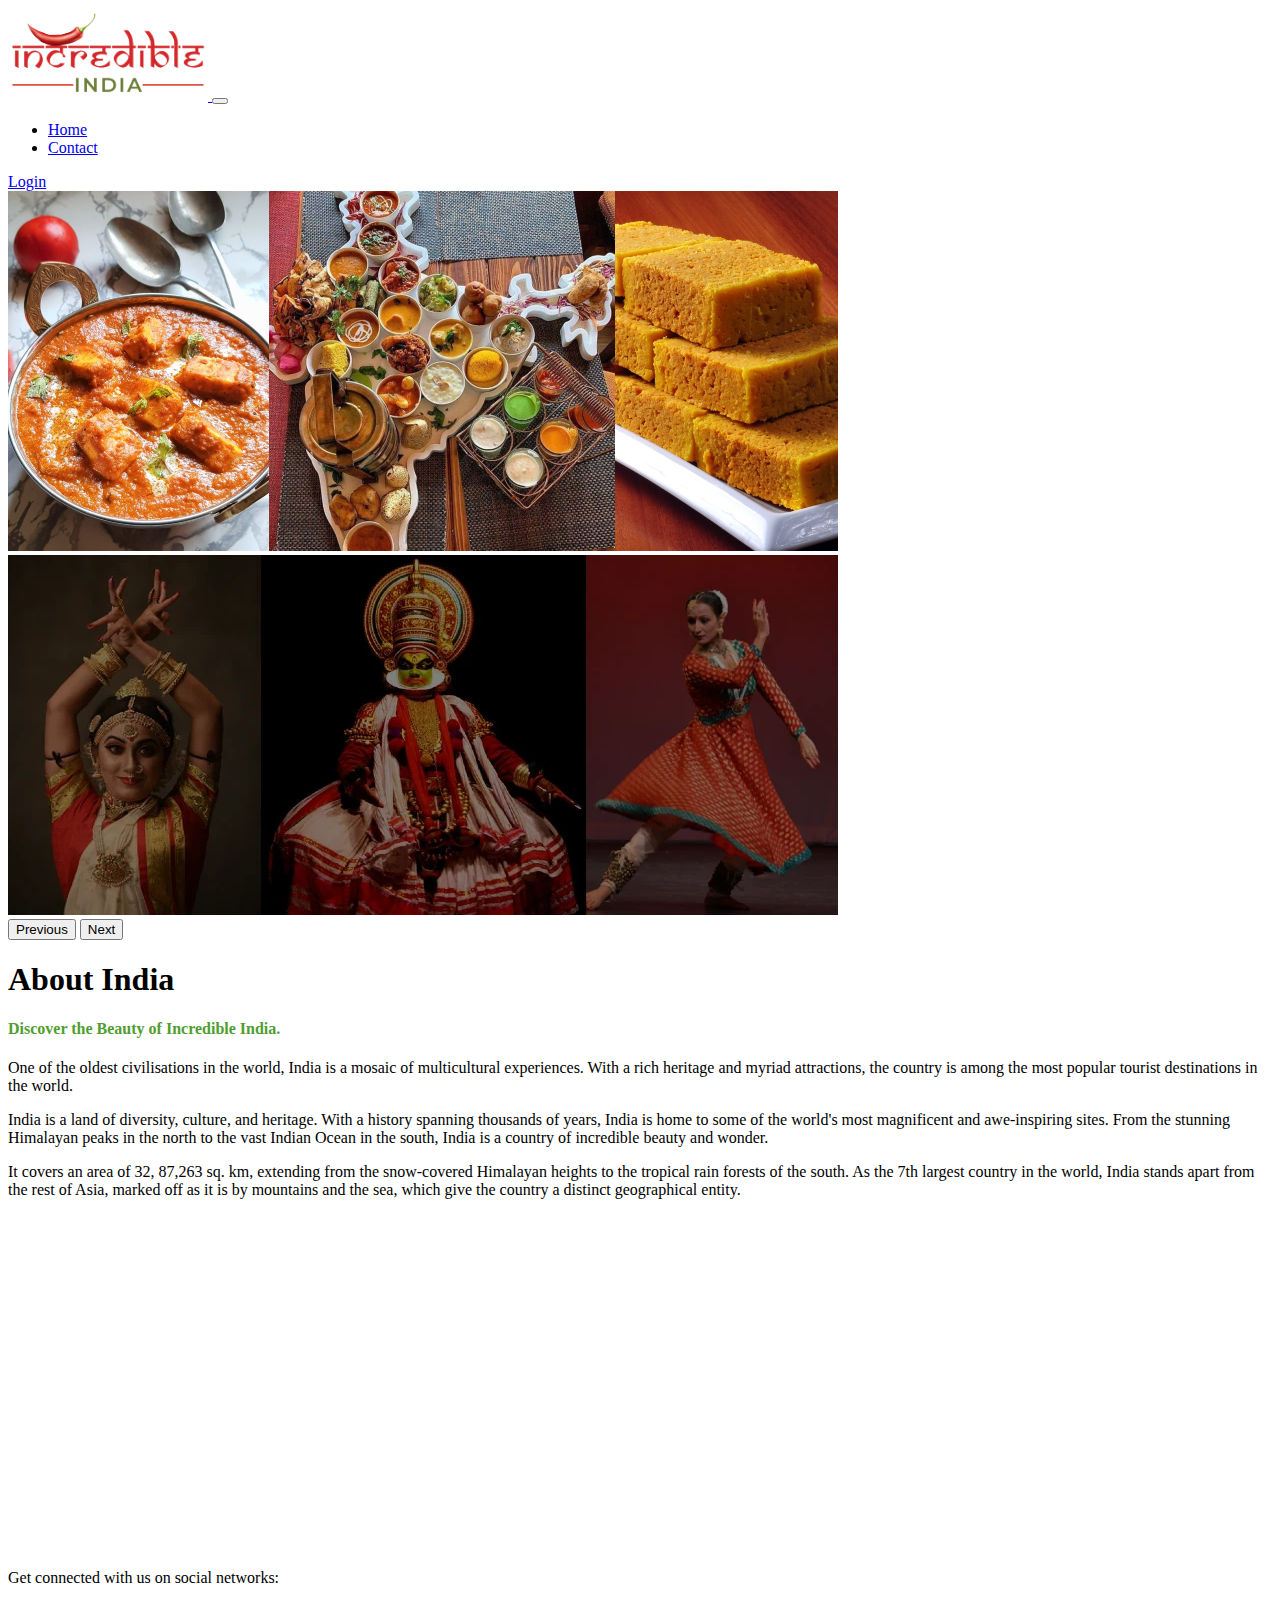
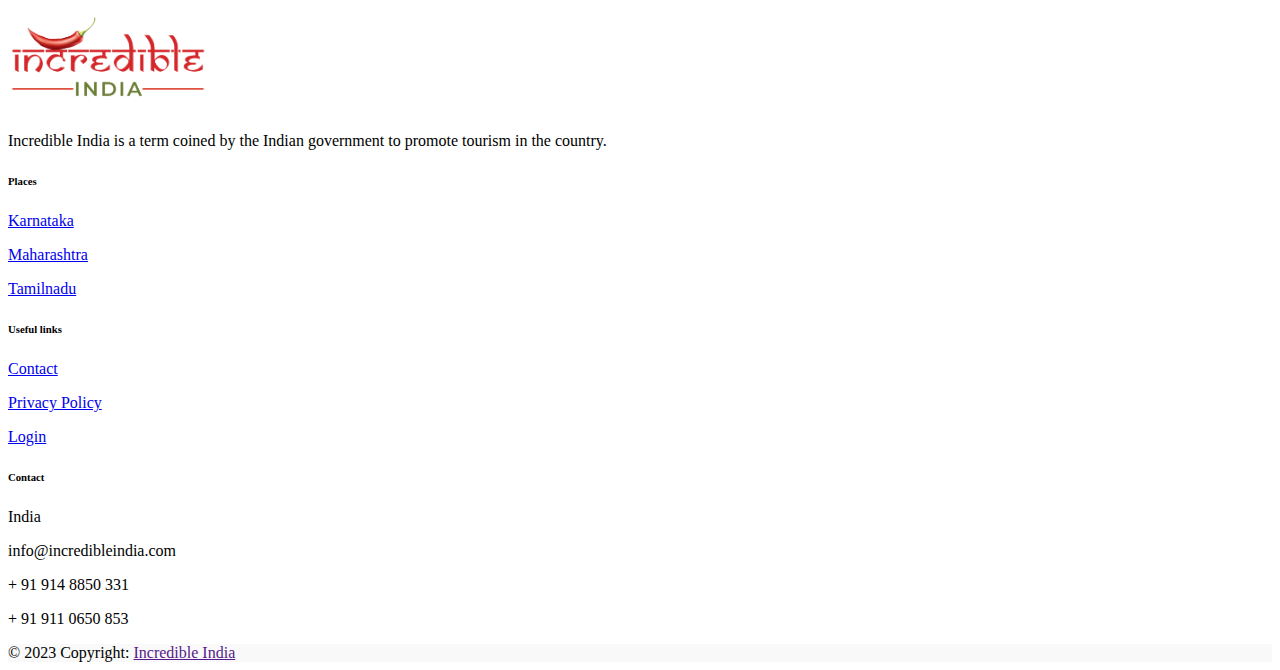
<file: index.html>
<!doctype html>
<html lang="en">
  <head>
    <meta charset="utf-8">
    <meta name="viewport" content="width=device-width, initial-scale=1">
    <title>Incredible india</title>
    <link href="https://cdn.jsdelivr.net/npm/bootstrap@5.3.0-alpha1/dist/css/bootstrap.min.css" rel="stylesheet" integrity="sha384-GLhlTQ8iRABdZLl6O3oVMWSktQOp6b7In1Zl3/Jr59b6EGGoI1aFkw7cmDA6j6gD" crossorigin="anonymous">
    <link rel="stylesheet" href="./css/style.css">

    <link rel="apple-touch-icon" sizes="180x180" href="./images/apple-touch-icon.png">
<link rel="icon" type="image/png" sizes="32x32" href="./images/favicon-32x32.png">
<link rel="icon" type="image/png" sizes="16x16" href="./images/favicon-16x16.png">
<link rel="manifest" href="/site.webmanifest">

</head>
  <body>

    <nav class="navbar navbar-expand-lg navbar-light bg-light">
        <div class="container-fluid">
            <a class="navbar-brand" href="index.html">
                <img src="./images/logo.png" width="200" alt="" srcset="">
              </a>
          <button class="navbar-toggler" type="button" data-bs-toggle="collapse" data-bs-target="#navbarSupportedContent" aria-controls="navbarSupportedContent" aria-expanded="false" aria-label="Toggle navigation">
            <span class="navbar-toggler-icon"></span>
          </button>
          <div class="collapse navbar-collapse" id="navbarSupportedContent">
            <ul class="navbar-nav me-auto mb-2 mb-lg-0">
                <li class="nav-item active">
                    <a class="nav-link" href="index.html">Home</a>
                  </li>
                  <li class="nav-item">
                    <a class="nav-link" href="contact.html">Contact</a>
                  </li>
            </ul>
            <form class="d-flex">
           
              <a href="login.html" class="btn btn-success my-2 my-sm-0 btn-lg" type="submit">Login</a>
            </form>
          </div>
        </div>
      </nav>



      <div id="carouselExampleInterval" class="carousel slide" data-bs-ride="carousel">
        <div class="carousel-inner">
            <div class="carousel-item active" data-bs-interval="1000">
                <img src="./images/slider2.webp" class="d-block w-100"  alt="...">
              </div>
          <div class="carousel-item" data-bs-interval="10000">
            <img src="./images/slider1.webp" class="d-block w-100" alt="...">
    
          </div>
        
   
        </div>
        <button class="carousel-control-prev" type="button" data-bs-target="#carouselExampleInterval" data-bs-slide="prev">
          <span class="carousel-control-prev-icon" aria-hidden="true"></span>
          <span class="visually-hidden">Previous</span>
        </button>
        <button class="carousel-control-next" type="button" data-bs-target="#carouselExampleInterval" data-bs-slide="next">
          <span class="carousel-control-next-icon" aria-hidden="true"></span>
          <span class="visually-hidden">Next</span>
        </button>
      </div>

      <section>
        <div class="row">
            <h1 class="p-4 text-center">About India</h1>
            <div class="col-md-6 p-4">
                <h4 style="color:#509E2F">Discover the Beauty of Incredible India.</h4>
                <p class="">
                    One of the oldest civilisations in the world, India is a mosaic of multicultural experiences. With a rich heritage and myriad attractions, the country is among the most popular tourist destinations in the world.
                </p>
                <p>
                    India is a land of diversity, culture, and heritage. With a history spanning thousands of years, India is home to some of the world's most magnificent and awe-inspiring sites. From the stunning Himalayan peaks in the north to the vast Indian Ocean in the south, India is a country of incredible beauty and wonder.
                </p>
<p class="">
     It covers an area of 32, 87,263 sq. km, extending from the snow-covered Himalayan heights to the tropical rain forests of the south. As the 7th largest country in the world, India stands apart from the rest of Asia, marked off as it is by mountains and the sea, which give the country a distinct geographical entity.
</p>
            </div>
            <div class="col-md-6 p-4">
                <iframe width="560" height="350" src="https://www.youtube.com/embed/77czO8sxABI?autoplay=1"  allow='autoplay' title="YouTube video player" frameborder="0" allow="accelerometer; autoplay; clipboard-write; encrypted-media; gyroscope; picture-in-picture; web-share" allowfullscreen></iframe>
            </div>
        </div>
      </section>

      <!-- Footer -->
<footer class="text-center text-lg-start bg-white text-muted">
  <!-- Section: Social media -->
  <section class="d-flex justify-content-center justify-content-lg-between p-4 border-bottom">
    <!-- Left -->
    <div class="me-5 d-none d-lg-block">
      <span>Get connected with us on social networks:</span>
    </div>
    <!-- Left -->

    <!-- Right -->
    <div>
      <a href="" class="me-4 link-secondary">
        <i class="fab fa-facebook-f"></i>
      </a>
      <a href="" class="me-4 link-secondary">
        <i class="fab fa-twitter"></i>
      </a>
      <a href="" class="me-4 link-secondary">
        <i class="fab fa-google"></i>
      </a>
      <a href="" class="me-4 link-secondary">
        <i class="fab fa-instagram"></i>
      </a>
      <a href="" class="me-4 link-secondary">
        <i class="fab fa-linkedin"></i>
      </a>
      <a href="" class="me-4 link-secondary">
        <i class="fab fa-github"></i>
      </a>
    </div>
    <!-- Right -->
  </section>
  <!-- Section: Social media -->

  <!-- Section: Links  -->
  <section class="">
    <div class="container text-center text-md-start mt-5">
      <!-- Grid row -->
      <div class="row mt-3">
        <!-- Grid column -->
        <div class="col-md-3 col-lg-4 col-xl-3 mx-auto mb-4">
          <!-- Content -->
          <h6 class="text-uppercase fw-bold mb-4">
            <i class="fas fa-gem me-3 text-secondary"></i>
            <img src="./images/logo.png" alt="" srcset="" width="200">
          </h6>
          <p>
            Incredible India is a term coined by the Indian government to promote tourism in the country. 
          </p>
        </div>
        <!-- Grid column -->

        <!-- Grid column -->
        <div class="col-md-2 col-lg-2 col-xl-2 mx-auto mb-4">
          <!-- Links -->
          <h6 class="text-uppercase fw-bold mb-4">
            Places
          </h6>
          <p>
            <a href="#!" class="text-reset">Karnataka</a>
          </p>
          <p>
            <a href="#!" class="text-reset">Maharashtra</a>
          </p>
          <p>
            <a href="#!" class="text-reset">Tamilnadu</a>
          </p>
        </div>
        <!-- Grid column -->

        <!-- Grid column -->
        <div class="col-md-3 col-lg-2 col-xl-2 mx-auto mb-4">
          <!-- Links -->
          <h6 class="text-uppercase fw-bold mb-4">
            Useful links
          </h6>
          <p>
            <a href="Contact.html" class="text-reset" >Contact</a>
          </p>
          <p>
            <a href="#!" class="text-reset">Privacy Policy</a>
          </p>
          <p>
            <a href="login.html" class="text-reset">Login</a>
          </p>
        
        </div>
        <!-- Grid column -->

        <!-- Grid column -->
        <div class="col-md-4 col-lg-3 col-xl-3 mx-auto mb-md-0 mb-4">
          <!-- Links -->
          <h6 class="text-uppercase fw-bold mb-4">Contact</h6>
          <p><i class="fas fa-home me-3 text-secondary"></i> India</p>
          <p>
            <i class="fas fa-envelope me-3 text-secondary"></i>
            info@incredibleindia.com
          </p>
          <p><i class="fas fa-phone me-3 text-secondary"></i> + 91 914 8850 331</p>
          <p><i class="fas fa-print me-3 text-secondary"></i> + 91 911 0650 853</p>
        </div>
        <!-- Grid column -->
      </div>
      <!-- Grid row -->
    </div>
  </section>
  <!-- Section: Links  -->

  <!-- Copyright -->
  <div class="text-center p-4" style="background-color: rgba(0, 0, 0, 0.025);">
    © 2023 Copyright:
    <a class="text-reset fw-bold" href="">Incredible India</a>
  </div>
  <!-- Copyright -->
</footer>
<!-- Footer -->

    <script src="https://cdn.jsdelivr.net/npm/bootstrap@5.3.0-alpha1/dist/js/bootstrap.bundle.min.js" integrity="sha384-w76AqPfDkMBDXo30jS1Sgez6pr3x5MlQ1ZAGC+nuZB+EYdgRZgiwxhTBTkF7CXvN" crossorigin="anonymous"></script>
  </body>
</html>
</file>
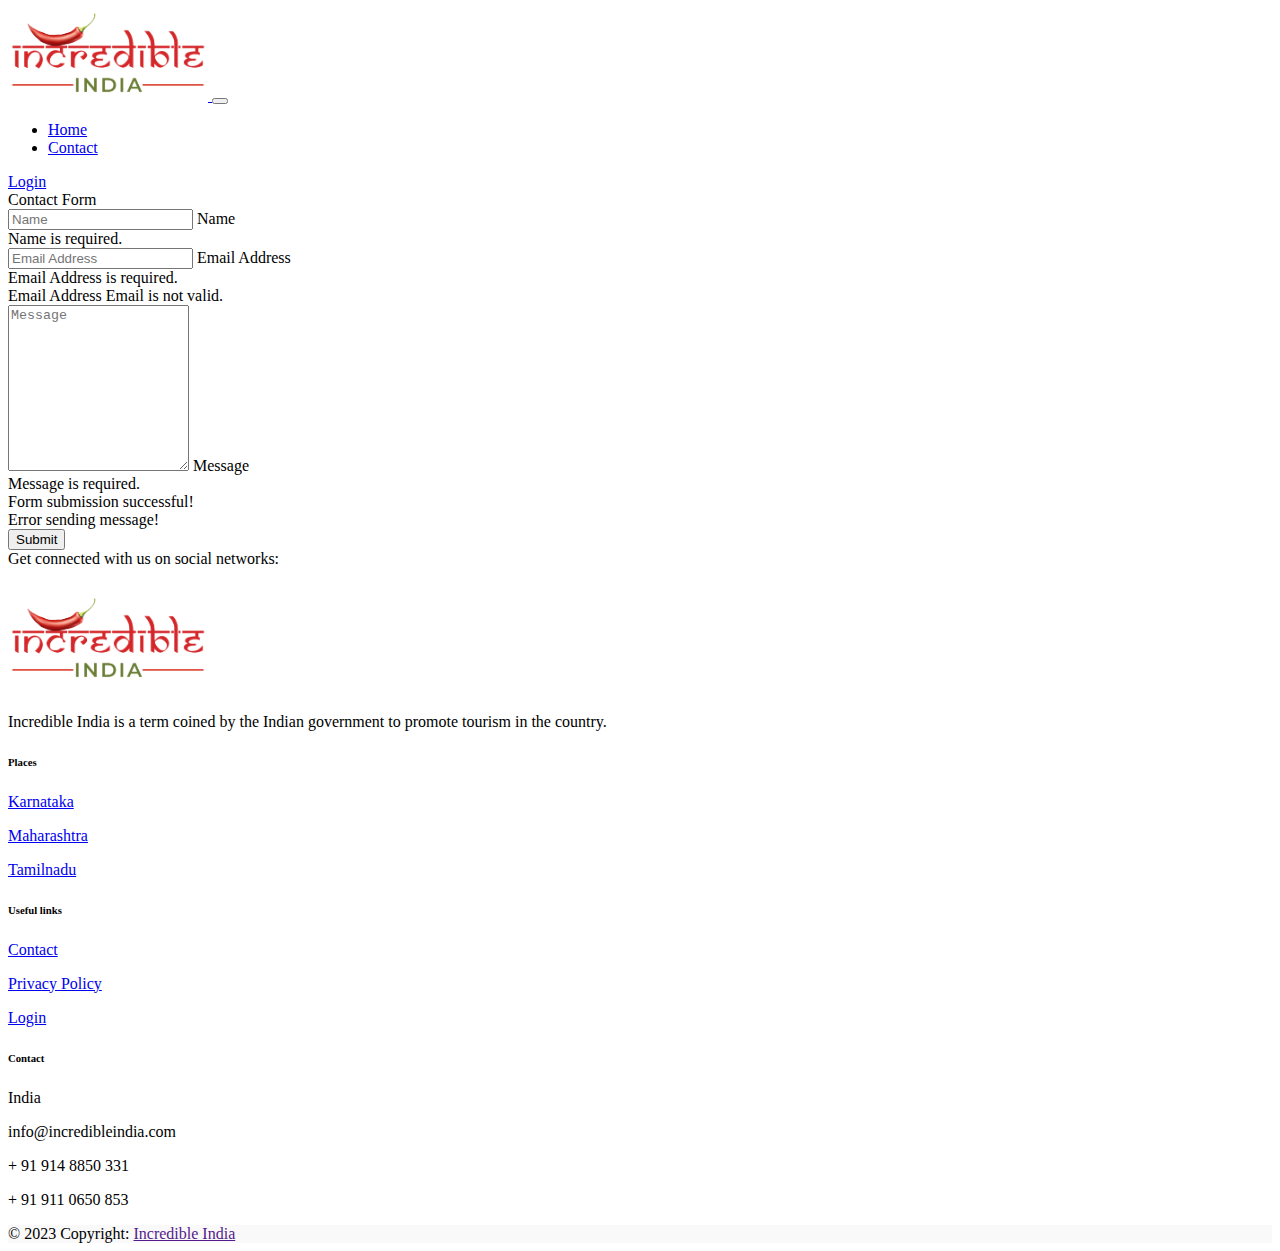
<file: contact.html>
<!doctype html>
<html lang="en">
  <head>
    <meta charset="utf-8">
    <meta name="viewport" content="width=device-width, initial-scale=1">
    <title>Incredible india</title>
    <link href="https://cdn.jsdelivr.net/npm/bootstrap@5.3.0-alpha1/dist/css/bootstrap.min.css" rel="stylesheet" integrity="sha384-GLhlTQ8iRABdZLl6O3oVMWSktQOp6b7In1Zl3/Jr59b6EGGoI1aFkw7cmDA6j6gD" crossorigin="anonymous">
    <link rel="stylesheet" href="./css/style.css">
    <link rel="apple-touch-icon" sizes="180x180" href="./images/apple-touch-icon.png">
    <link rel="icon" type="image/png" sizes="32x32" href="./images/favicon-32x32.png">
    <link rel="icon" type="image/png" sizes="16x16" href="./images/favicon-16x16.png">
    <link rel="manifest" href="/site.webmanifest">
</head>
  <body>
  <nav class="navbar navbar-expand-lg navbar-light bg-light">
        <div class="container-fluid">
            <a class="navbar-brand" href="index.html">
                <img src="./images/logo.png" width="200" alt="" srcset="">
              </a>
          <button class="navbar-toggler" type="button" data-bs-toggle="collapse" data-bs-target="#navbarSupportedContent" aria-controls="navbarSupportedContent" aria-expanded="false" aria-label="Toggle navigation">
            <span class="navbar-toggler-icon"></span>
          </button>
          <div class="collapse navbar-collapse" id="navbarSupportedContent">
            <ul class="navbar-nav me-auto mb-2 mb-lg-0">
                <li class="nav-item active">
                    <a class="nav-link" href="index.html">Home</a>
                  </li>
                  <li class="nav-item">
                    <a class="nav-link" href="contact.html">Contact</a>
                  </li>
            </ul>
            <form class="d-flex">
           
              <a href="login.html" class="btn btn-success my-2 my-sm-0 btn-lg" type="submit">Login</a>
            </form>
          </div>
        </div>
      </nav>


      <div class="container-fluid px-5 my-5">
        <div class="row justify-content-center">
          <div class="col-xl-10">
            <div class="card border-0 rounded-3 shadow-lg overflow-hidden">
              <div class="card-body p-0">
                <div class="row g-0">
                  <div class="col-sm-6 d-none d-sm-block bg-image"></div>
                  <div class="col-sm-6 p-4">
                    <div class="text-center">
                      <div class="h3 fw-light">Contact Form</div>
                    </div>
      
              
                    <form id="contactForm" data-sb-form-api-token="API_TOKEN">
      
                      <!-- Name Input -->
                      <div class="form-floating mb-3">
                        <input class="form-control" id="name" type="text" placeholder="Name" data-sb-validations="required" />
                        <label for="name">Name</label>
                        <div class="invalid-feedback" data-sb-feedback="name:required">Name is required.</div>
                      </div>
      
                      <!-- Email Input -->
                      <div class="form-floating mb-3">
                        <input class="form-control" id="emailAddress" type="email" placeholder="Email Address" data-sb-validations="required,email" />
                        <label for="emailAddress">Email Address</label>
                        <div class="invalid-feedback" data-sb-feedback="emailAddress:required">Email Address is required.</div>
                        <div class="invalid-feedback" data-sb-feedback="emailAddress:email">Email Address Email is not valid.</div>
                      </div>
      
                      <!-- Message Input -->
                      <div class="form-floating mb-3">
                        <textarea class="form-control" id="message" type="text" placeholder="Message" style="height: 10rem;" data-sb-validations="required"></textarea>
                        <label for="message">Message</label>
                        <div class="invalid-feedback" data-sb-feedback="message:required">Message is required.</div>
                      </div>
      
                      <!-- Submit success message -->
                      <div class="d-none" id="submitSuccessMessage">
                        <div class="text-center mb-3">
                          <div class="fw-bolder">Form submission successful!</div>
                            
                        </div>
                      </div>
      
                      <!-- Submit error message -->
                      <div class="d-none" id="submitErrorMessage">
                        <div class="text-center text-danger mb-3">Error sending message!</div>
                      </div>
      
                      <!-- Submit button -->
                      <div class="d-grid">
                        <button class="btn btn-primary btn-lg disabled" id="submitButton" type="submit">Submit</button>
                      </div>
                    </form>
                    <!-- End of contact form -->
      
                  </div>
                </div>
      
              </div>
            </div>
          </div>
        </div>
      </div>

      <!-- Footer -->
      <!-- Footer -->
<footer class="text-center text-lg-start bg-white text-muted">
  <!-- Section: Social media -->
  <section class="d-flex justify-content-center justify-content-lg-between p-4 border-bottom">
    <!-- Left -->
    <div class="me-5 d-none d-lg-block">
      <span>Get connected with us on social networks:</span>
    </div>
    <!-- Left -->

    <!-- Right -->
    <div>
      <a href="" class="me-4 link-secondary">
        <i class="fab fa-facebook-f"></i>
      </a>
      <a href="" class="me-4 link-secondary">
        <i class="fab fa-twitter"></i>
      </a>
      <a href="" class="me-4 link-secondary">
        <i class="fab fa-google"></i>
      </a>
      <a href="" class="me-4 link-secondary">
        <i class="fab fa-instagram"></i>
      </a>
      <a href="" class="me-4 link-secondary">
        <i class="fab fa-linkedin"></i>
      </a>
      <a href="" class="me-4 link-secondary">
        <i class="fab fa-github"></i>
      </a>
    </div>
    <!-- Right -->
  </section>
  <!-- Section: Social media -->

  <!-- Section: Links  -->
  <section class="">
    <div class="container text-center text-md-start mt-5">
      <!-- Grid row -->
      <div class="row mt-3">
        <!-- Grid column -->
        <div class="col-md-3 col-lg-4 col-xl-3 mx-auto mb-4">
          <!-- Content -->
          <h6 class="text-uppercase fw-bold mb-4">
            <i class="fas fa-gem me-3 text-secondary"></i>
            <img src="./images/logo.png" alt="" srcset="" width="200">
          </h6>
          <p>
            Incredible India is a term coined by the Indian government to promote tourism in the country. 
          </p>
        </div>
        <!-- Grid column -->

        <!-- Grid column -->
        <div class="col-md-2 col-lg-2 col-xl-2 mx-auto mb-4">
          <!-- Links -->
          <h6 class="text-uppercase fw-bold mb-4">
            Places
          </h6>
          <p>
            <a href="#!" class="text-reset">Karnataka</a>
          </p>
          <p>
            <a href="#!" class="text-reset">Maharashtra</a>
          </p>
          <p>
            <a href="#!" class="text-reset">Tamilnadu</a>
          </p>
        </div>
        <!-- Grid column -->

        <!-- Grid column -->
        <div class="col-md-3 col-lg-2 col-xl-2 mx-auto mb-4">
          <!-- Links -->
          <h6 class="text-uppercase fw-bold mb-4">
            Useful links
          </h6>
          <p>
            <a href="Contact.html" class="text-reset" >Contact</a>
          </p>
          <p>
            <a href="#!" class="text-reset">Privacy Policy</a>
          </p>
          <p>
            <a href="login.html" class="text-reset">Login</a>
          </p>
        
        </div>
        <!-- Grid column -->

        <!-- Grid column -->
        <div class="col-md-4 col-lg-3 col-xl-3 mx-auto mb-md-0 mb-4">
          <!-- Links -->
          <h6 class="text-uppercase fw-bold mb-4">Contact</h6>
          <p><i class="fas fa-home me-3 text-secondary"></i> India</p>
          <p>
            <i class="fas fa-envelope me-3 text-secondary"></i>
            info@incredibleindia.com
          </p>
          <p><i class="fas fa-phone me-3 text-secondary"></i> + 91 914 8850 331</p>
          <p><i class="fas fa-print me-3 text-secondary"></i> + 91 911 0650 853</p>
        </div>
        <!-- Grid column -->
      </div>
      <!-- Grid row -->
    </div>
  </section>
  <!-- Section: Links  -->

  <!-- Copyright -->
  <div class="text-center p-4" style="background-color: rgba(0, 0, 0, 0.025);">
    © 2023 Copyright:
    <a class="text-reset fw-bold" href="">Incredible India</a>
  </div>
  <!-- Copyright -->
</footer>
<!-- Footer -->
<!-- Footer -->

    <script src="https://cdn.jsdelivr.net/npm/bootstrap@5.3.0-alpha1/dist/js/bootstrap.bundle.min.js" integrity="sha384-w76AqPfDkMBDXo30jS1Sgez6pr3x5MlQ1ZAGC+nuZB+EYdgRZgiwxhTBTkF7CXvN" crossorigin="anonymous"></script>
  </body>
</html>
</file>
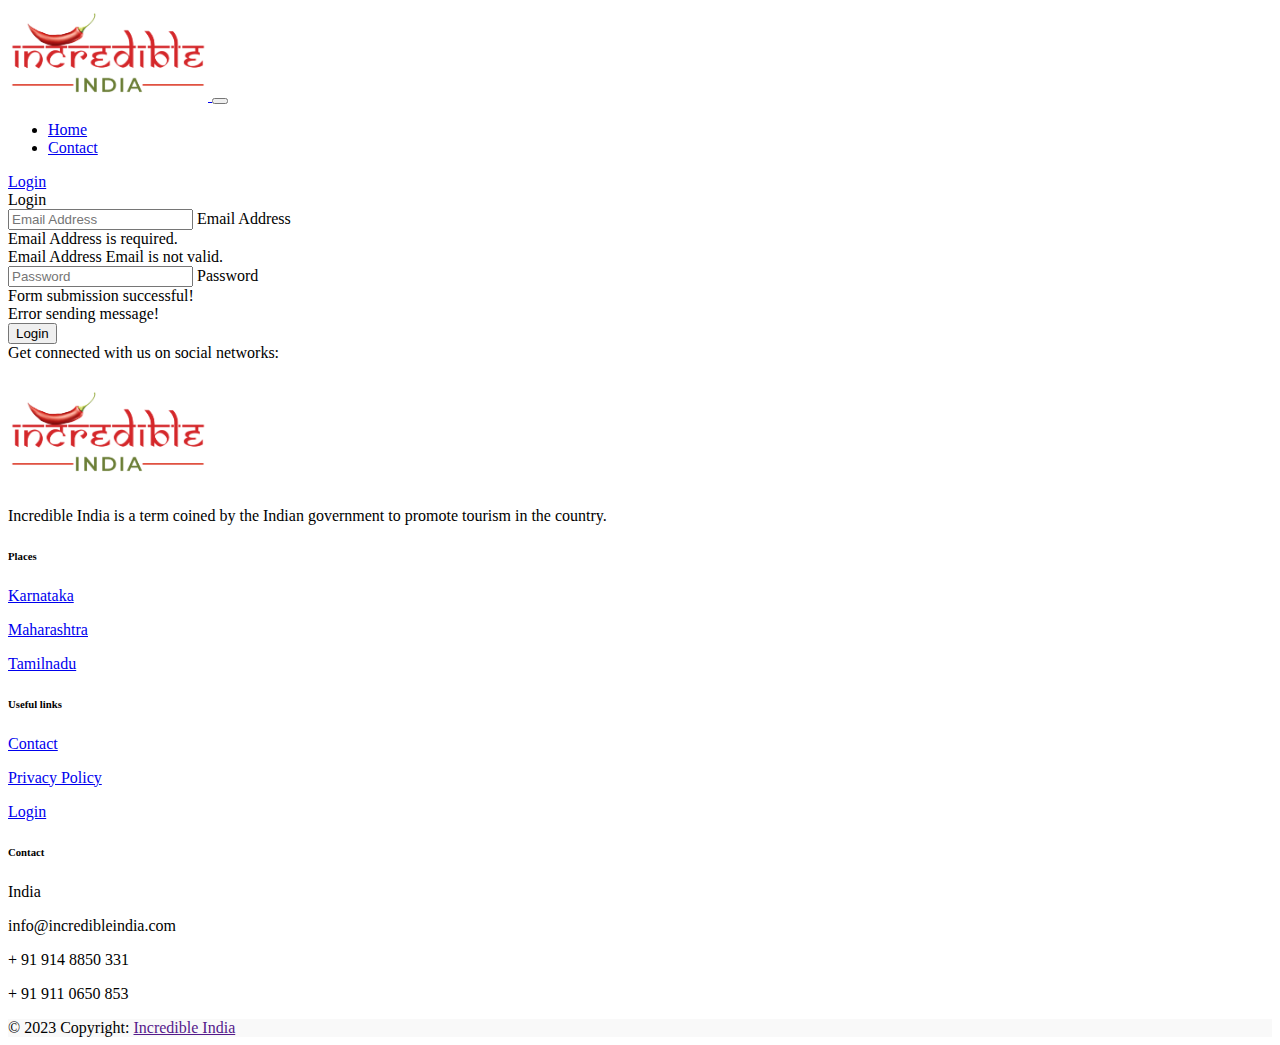
<file: login.html>
<!doctype html>
<html lang="en">
  <head>
    <meta charset="utf-8">
    <meta name="viewport" content="width=device-width, initial-scale=1">
    <title>Incredible india</title>
    <link href="https://cdn.jsdelivr.net/npm/bootstrap@5.3.0-alpha1/dist/css/bootstrap.min.css" rel="stylesheet" integrity="sha384-GLhlTQ8iRABdZLl6O3oVMWSktQOp6b7In1Zl3/Jr59b6EGGoI1aFkw7cmDA6j6gD" crossorigin="anonymous">
    <link rel="stylesheet" href="./css/style.css">
    <link rel="apple-touch-icon" sizes="180x180" href="./images/apple-touch-icon.png">
    <link rel="icon" type="image/png" sizes="32x32" href="./images/favicon-32x32.png">
    <link rel="icon" type="image/png" sizes="16x16" href="./images/favicon-16x16.png">
    <link rel="manifest" href="/site.webmanifest">
</head>
  <body>
  <nav class="navbar navbar-expand-lg navbar-light bg-light">
        <div class="container-fluid">
            <a class="navbar-brand" href="index.html">
                <img src="./images/logo.png" width="200" alt="" srcset="">
              </a>
          <button class="navbar-toggler" type="button" data-bs-toggle="collapse" data-bs-target="#navbarSupportedContent" aria-controls="navbarSupportedContent" aria-expanded="false" aria-label="Toggle navigation">
            <span class="navbar-toggler-icon"></span>
          </button>
          <div class="collapse navbar-collapse" id="navbarSupportedContent">
            <ul class="navbar-nav me-auto mb-2 mb-lg-0">
                <li class="nav-item active">
                    <a class="nav-link" href="index.html">Home</a>
                  </li>
                  <li class="nav-item">
                    <a class="nav-link" href="contact.html">Contact</a>
                  </li>
            </ul>
            <form class="d-flex">
           
              <a href="login.html" class="btn btn-success my-2 my-sm-0 btn-lg" type="submit">Login</a>
            </form>
          </div>
        </div>
      </nav>



      <div class="container-fluid px-5 my-5">
        <div class="row justify-content-center">
          <div class="col-xl-10">
            <div class="card border-0 rounded-3 shadow-lg overflow-hidden">
              <div class="card-body p-0">
                <div class="row g-0">
                  <div class="col-sm-6 d-none d-sm-block bg-image"></div>
                  <div class="col-sm-6 p-4">
                    <div class="text-center">
                      <div class="h3 fw-light">Login</div>
                    </div>
      
              
                    <form id="contactForm" data-sb-form-api-token="API_TOKEN">
      
                    
      
                      <!-- Email Input -->
                      <div class="form-floating mb-3">
                        <input class="form-control" id="emailAddress" type="email" placeholder="Email Address" data-sb-validations="required,email" />
                        <label for="emailAddress">Email Address</label>
                        <div class="invalid-feedback" data-sb-feedback="emailAddress:required">Email Address is required.</div>
                        <div class="invalid-feedback" data-sb-feedback="emailAddress:email">Email Address Email is not valid.</div>
                      </div>
                      <div class="form-floating mb-3">
                        <input class="form-control" id="emailAddress" type="password" placeholder="Password" data-sb-validations="required,email" />
                        <label for="emailAddress">Password</label>

                      </div>
      
                     
      
                      <!-- Submit success message -->
                      <div class="d-none" id="submitSuccessMessage">
                        <div class="text-center mb-3">
                          <div class="fw-bolder">Form submission successful!</div>
                            
                        </div>
                      </div>
      
                      <!-- Submit error message -->
                      <div class="d-none" id="submitErrorMessage">
                        <div class="text-center text-danger mb-3">Error sending message!</div>
                      </div>
      
                      <!-- Submit button -->
                      <div class="d-grid">
                        <button class="btn btn-primary btn-lg disabled" id="submitButton" type="submit">Login</button>
                      </div>
                    </form>
                    <!-- End of contact form -->
      
                  </div>
                </div>
      
              </div>
            </div>
          </div>
        </div>
      </div>


      <!-- Footer -->
      <!-- Footer -->
<footer class="text-center text-lg-start bg-white text-muted">
  <!-- Section: Social media -->
  <section class="d-flex justify-content-center justify-content-lg-between p-4 border-bottom">
    <!-- Left -->
    <div class="me-5 d-none d-lg-block">
      <span>Get connected with us on social networks:</span>
    </div>
    <!-- Left -->

    <!-- Right -->
    <div>
      <a href="" class="me-4 link-secondary">
        <i class="fab fa-facebook-f"></i>
      </a>
      <a href="" class="me-4 link-secondary">
        <i class="fab fa-twitter"></i>
      </a>
      <a href="" class="me-4 link-secondary">
        <i class="fab fa-google"></i>
      </a>
      <a href="" class="me-4 link-secondary">
        <i class="fab fa-instagram"></i>
      </a>
      <a href="" class="me-4 link-secondary">
        <i class="fab fa-linkedin"></i>
      </a>
      <a href="" class="me-4 link-secondary">
        <i class="fab fa-github"></i>
      </a>
    </div>
    <!-- Right -->
  </section>
  <!-- Section: Social media -->

  <!-- Section: Links  -->
  <section class="">
    <div class="container text-center text-md-start mt-5">
      <!-- Grid row -->
      <div class="row mt-3">
        <!-- Grid column -->
        <div class="col-md-3 col-lg-4 col-xl-3 mx-auto mb-4">
          <!-- Content -->
          <h6 class="text-uppercase fw-bold mb-4">
            <i class="fas fa-gem me-3 text-secondary"></i>
            <img src="./images/logo.png" alt="" srcset="" width="200">
          </h6>
          <p>
            Incredible India is a term coined by the Indian government to promote tourism in the country. 
          </p>
        </div>
        <!-- Grid column -->

        <!-- Grid column -->
        <div class="col-md-2 col-lg-2 col-xl-2 mx-auto mb-4">
          <!-- Links -->
          <h6 class="text-uppercase fw-bold mb-4">
            Places
          </h6>
          <p>
            <a href="#!" class="text-reset">Karnataka</a>
          </p>
          <p>
            <a href="#!" class="text-reset">Maharashtra</a>
          </p>
          <p>
            <a href="#!" class="text-reset">Tamilnadu</a>
          </p>
        </div>
        <!-- Grid column -->

        <!-- Grid column -->
        <div class="col-md-3 col-lg-2 col-xl-2 mx-auto mb-4">
          <!-- Links -->
          <h6 class="text-uppercase fw-bold mb-4">
            Useful links
          </h6>
          <p>
            <a href="Contact.html" class="text-reset" >Contact</a>
          </p>
          <p>
            <a href="#!" class="text-reset">Privacy Policy</a>
          </p>
          <p>
            <a href="login.html" class="text-reset">Login</a>
          </p>
        
        </div>
        <!-- Grid column -->

        <!-- Grid column -->
        <div class="col-md-4 col-lg-3 col-xl-3 mx-auto mb-md-0 mb-4">
          <!-- Links -->
          <h6 class="text-uppercase fw-bold mb-4">Contact</h6>
          <p><i class="fas fa-home me-3 text-secondary"></i> India</p>
          <p>
            <i class="fas fa-envelope me-3 text-secondary"></i>
            info@incredibleindia.com
          </p>
          <p><i class="fas fa-phone me-3 text-secondary"></i> + 91 914 8850 331</p>
          <p><i class="fas fa-print me-3 text-secondary"></i> + 91 911 0650 853</p>
        </div>
        <!-- Grid column -->
      </div>
      <!-- Grid row -->
    </div>
  </section>
  <!-- Section: Links  -->

  <!-- Copyright -->
  <div class="text-center p-4" style="background-color: rgba(0, 0, 0, 0.025);">
    © 2023 Copyright:
    <a class="text-reset fw-bold" href="">Incredible India</a>
  </div>
  <!-- Copyright -->
</footer>
<!-- Footer -->
<!-- Footer -->

    <script src="https://cdn.jsdelivr.net/npm/bootstrap@5.3.0-alpha1/dist/js/bootstrap.bundle.min.js" integrity="sha384-w76AqPfDkMBDXo30jS1Sgez6pr3x5MlQ1ZAGC+nuZB+EYdgRZgiwxhTBTkF7CXvN" crossorigin="anonymous"></script>
  </body>
</html>
</file>
<file: css/style.css>
.bg-image {
    background-image: url('https://tse2.mm.bing.net/th?id=OIP.yiMjgR5AKNyiMinCqD5tWwHaEo&pid=Api&P=0');
    background-size: cover;
    background-position: center;
    background-repeat: no-repeat;
  }
</file>
